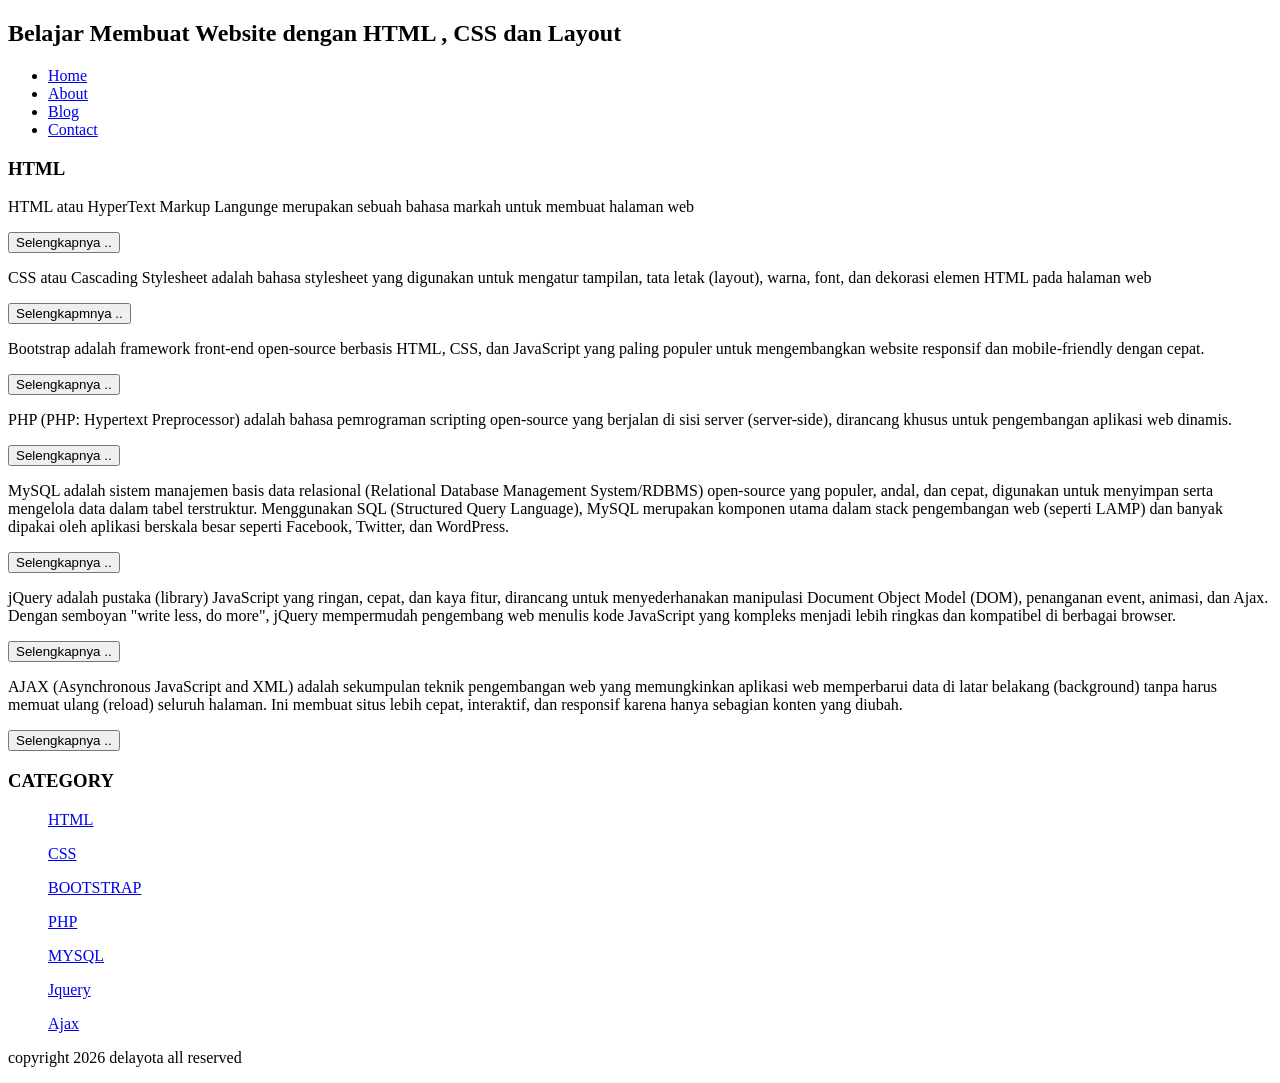
<file: about.html>
<!Doctype HTML>
<html>
  <head>
     <title>lidya yang buat nih bos</title>
  </head>
  <body>
      <h2>Belajar Membuat Website dengan HTML , CSS dan Layout</h2>
              <ul>
		     <li><a href="#">Home</a></li>
		     <li><a href="#">About</a></li>
		     <li><a href="#">Blog</a></li>
		     <li><a href="#">Contact</a></li>
	      </ul>
		     <h3>HTML</h3>

		     <p>HTML atau HyperText Markup Langunge merupakan sebuah bahasa markah untuk membuat halaman web</p>
		     <button >Selengkapnya ..</button>
		     <p>CSS atau Cascading Stylesheet adalah bahasa stylesheet yang digunakan untuk mengatur tampilan, tata letak (layout), warna, font, dan dekorasi elemen HTML pada halaman web</p>
		     <button >Selengkapmnya ..</button>
		     <p>Bootstrap adalah framework front-end open-source berbasis HTML, CSS, dan JavaScript yang paling populer untuk mengembangkan website responsif dan mobile-friendly dengan cepat.</p>
		     <button >Selengkapnya ..</button>
		     <p>PHP (PHP: Hypertext Preprocessor) adalah bahasa pemrograman scripting open-source yang berjalan di sisi server (server-side), dirancang khusus untuk pengembangan aplikasi web dinamis.</p>
		     <button >Selengkapnya ..</button>
		     <p>MySQL adalah sistem manajemen basis data relasional (Relational Database Management System/RDBMS) open-source yang populer, andal, dan cepat, digunakan untuk menyimpan serta mengelola data dalam tabel terstruktur. Menggunakan SQL (Structured Query Language), MySQL merupakan komponen utama dalam stack pengembangan web (seperti LAMP) dan banyak dipakai oleh aplikasi berskala besar seperti Facebook, Twitter, dan WordPress. </p>
		     <button >Selengkapnya ..</button>
		     <p>jQuery adalah pustaka (library) JavaScript yang ringan, cepat, dan kaya fitur, dirancang untuk menyederhanakan manipulasi Document Object Model (DOM), penanganan event, animasi, dan Ajax. Dengan semboyan "write less, do more", jQuery mempermudah pengembang web menulis kode JavaScript yang kompleks menjadi lebih ringkas dan kompatibel di berbagai browser. </p>
		     <button >Selengkapnya ..</button>
		     <p>AJAX (Asynchronous JavaScript and XML) adalah sekumpulan teknik pengembangan web yang memungkinkan aplikasi web memperbarui data di latar belakang (background) tanpa harus memuat ulang (reload) seluruh halaman. Ini membuat situs lebih cepat, interaktif, dan responsif karena hanya sebagian konten yang diubah. </p>
		     <button >Selengkapnya ..</button>
	     

	      <h3>CATEGORY</H3>
	      <ul>
		     <p><a href="#" >HTML</a></p>
		     <p><a href="#" >CSS</a></p>
		     <p><a href="#" >BOOTSTRAP</a></p>
		     <p><a href="#" >PHP</a></p>
		     <p><a href="#" >MYSQL</a></p>
		     <p><a href="#" >Jquery</a></p>
		     <p><a href="#" >Ajax</a></p>
	      </ul>
		     <p>copyright 2026 delayota all reserved</p>
  </body>
</html>
</file>
